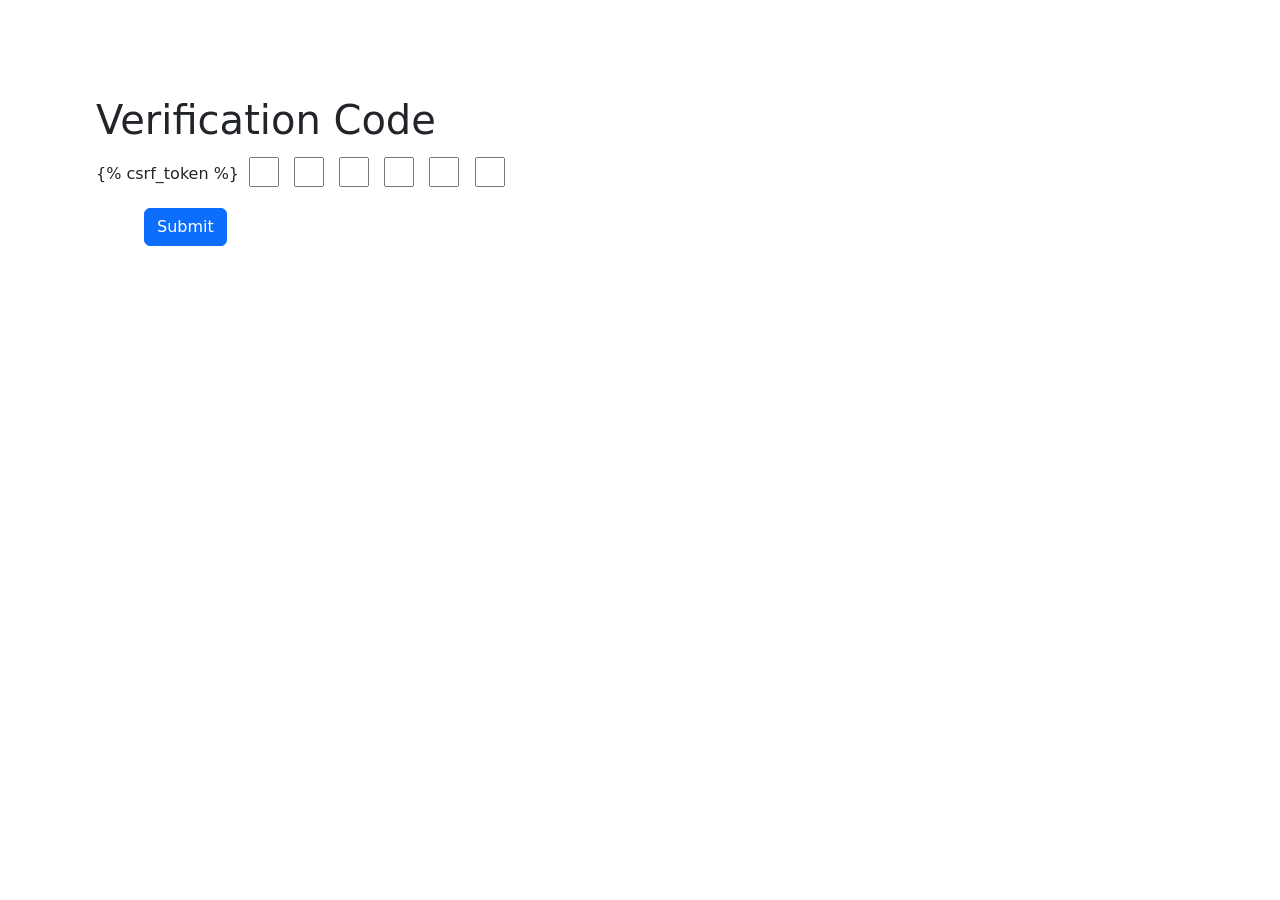
<file: templates/verify/index.html>
<!DOCTYPE html>
<html lang="en">
<head>
    <meta charset="UTF-8">
    <meta name="viewport" content="width=device-width, initial-scale=1.0">
    <title>Verification</title>
    <style>
        .digit-input {
            width: 30px;
            height: 30px;
            text-align: center;
            font-size: 20px;
            margin: 5px;
        }
        #error-message {
            color: red;
            display: none;
        }
    </style>
    <link href="https://cdn.jsdelivr.net/npm/bootstrap@5.0.2/dist/css/bootstrap.min.css" rel="stylesheet" integrity="sha384-EVSTQN3/azprG1Anm3QDgpJLIm9Nao0Yz1ztcQTwFspd3yD65VohhpuuCOmLASjC" crossorigin="anonymous">
</head>
<body>
    <div id="verification-container" class="container-sm p-5 m-5 " >
        <h1>Verification Code</h1>
        <form id="verification-form" >
            {% csrf_token %}
            <input type="text" maxlength="1" class="digit-input" />
            <input type="text" maxlength="1" class="digit-input" />
            <input type="text" maxlength="1" class="digit-input" />
            <input type="text" maxlength="1" class="digit-input" />
            <input type="text" maxlength="1" class="digit-input" />
            <input type="text" maxlength="1" class="digit-input" /><br>
            <button type="submit" class="btn btn-primary mt-3 mx-5">Submit</button>
        </form>
        <p id="error-message" style="display: none; color: red;">Verification Error</p>
    </div>
    <script src="https://cdn.jsdelivr.net/npm/bootstrap@5.0.2/dist/js/bootstrap.bundle.min.js" integrity="sha384-MrcW6ZMFYlzcLA8Nl+NtUVF0sA7MsXsP1UyJoMp4YLEuNSfAP+JcXn/tWtIaxVXM" crossorigin="anonymous"></script>
    <script>
       document.addEventListener('DOMContentLoaded', () => {
    const inputs = document.querySelectorAll('.digit-input');
    const form = document.getElementById('verification-form');
    const errorMessage = document.getElementById('error-message');

    const csrftoken = document.querySelector('[name=csrfmiddlewaretoken]').value;

    inputs.forEach((input, index) => {
        input.addEventListener('input', (e) => {
            if (e.target.value.length === 1 && index < inputs.length - 1) {
                inputs[index + 1].focus();
            }
        });

        input.addEventListener('paste', (e) => {
            const pastedData = e.clipboardData.getData('text').split('');
            pastedData.forEach((char, i) => {
                if (i < inputs.length) {
                    inputs[i].value = char;
                    if (i < inputs.length - 1) inputs[i + 1].focus();
                }
            });
        });
    });

    form.addEventListener('submit', async (e) => {
    e.preventDefault();
    const code = Array.from(inputs).map(input => input.value).join('');
    const csrftoken = document.querySelector('[name=csrfmiddlewaretoken]').value;

    try {
        const response = await fetch('/verify/', {
            method: 'POST',
            headers: {
                'Content-Type': 'application/json',
                'X-CSRFToken': csrftoken,
            },
            body: JSON.stringify({ code })
        });

        if (!response.ok) {
            const errorData = await response.json();
            console.log('Error response:', errorData); // Debugging line
            throw new Error('Verification Error');
        }

        window.location.href = '/verify/success/';
    } catch (error) {
        console.log('Error caught:', error); // Debugging line
        errorMessage.textContent = 'Verification Error';
        errorMessage.style.display = 'block';
    }
});
});


    </script>
</body>
</html>
</file>
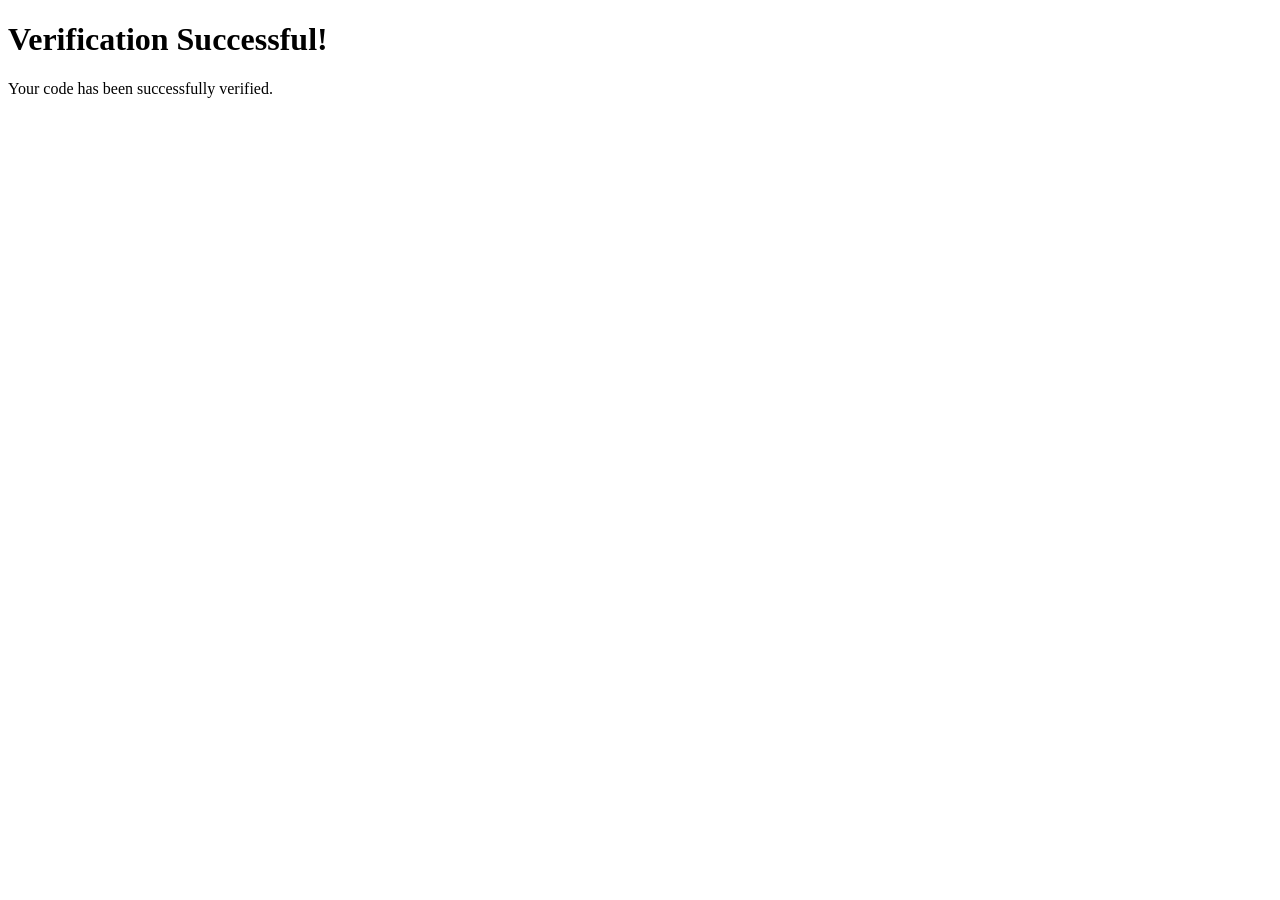
<file: templates/verify/success.html>
<!DOCTYPE html>
<html lang="en">
<head>
    <meta charset="UTF-8">
    <meta name="viewport" content="width=device-width, initial-scale=1.0">
    <title>Success</title>
</head>
<body>
    <h1>Verification Successful!</h1>
    <p>Your code has been successfully verified.</p>
</body>
</html>
</file>
